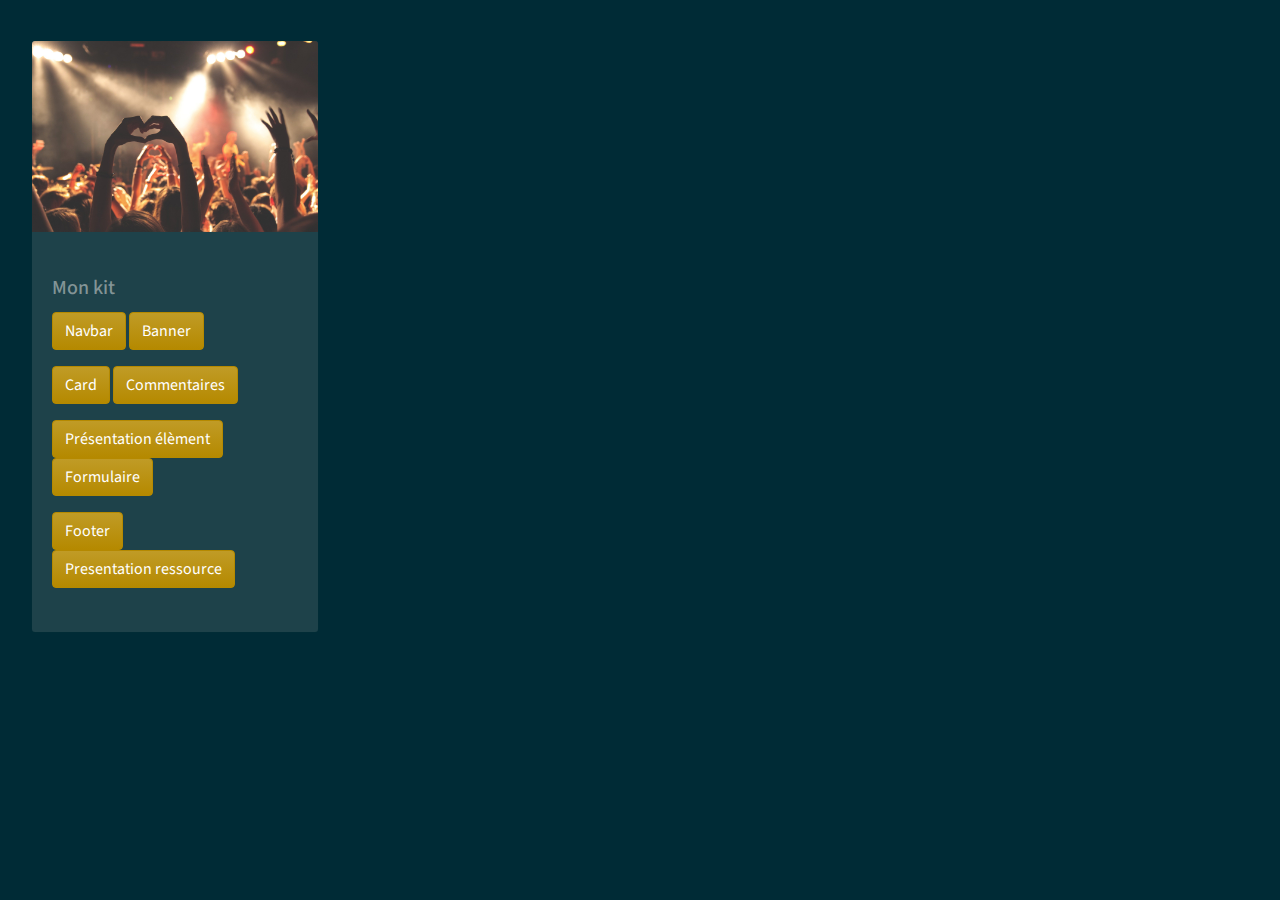
<file: KIT-UI-EventBrite-master/index.html>
<head>
        <meta charset="utf-8">
        <title>EventBrite: Navbar</title>
    
        <meta name="viewport" content="width=device-width, initial-scale=1">
        <meta http-equiv="X-UA-Compatible" content="IE=edge">
    
        <link rel="stylesheet" href="bootstrap.css" media="screen">
        <link rel="stylesheet" href="bootstrap.css">
    
        <script src="https://code.jquery.com/jquery-3.2.1.slim.min.js" integrity="sha384-KJ3o2DKtIkvYIK3UENzmM7KCkRr/rE9/Qpg6aAZGJwFDMVNA/GpGFF93hXpG5KkN" crossorigin="anonymous"></script>
        <script src="https://cdnjs.cloudflare.com/ajax/libs/popper.js/1.12.9/umd/popper.min.js" integrity="sha384-ApNbgh9B+Y1QKtv3Rn7W3mgPxhU9K/ScQsAP7hUibX39j7fakFPskvXusvfa0b4Q" crossorigin="anonymous"></script>
        <script src="https://maxcdn.bootstrapcdn.com/bootstrap/4.0.0/js/bootstrap.min.js" integrity="sha384-JZR6Spejh4U02d8jOt6vLEHfe/JQGiRRSQQxSfFWpi1MquVdAyjUar5+76PVCmYl" crossorigin="anonymous"></script>
    
    
</head>


​
<body>
​
  <div class="container my-3 mx-3">
    <div class="card" style="width: 18rem;">
      <img class="card-img-top img-taille" src="event.jpg" alt="Card image cap">
​
        <div class="card-body">
            <h5 class="card-title"> Mon kit </h5>
            <a href="navbar.html" class="btn btn-primary">Navbar</a>
            <a href="banner.html" class="btn btn-primary">Banner</a>
            <p></p>
            <a href="card.html" class="btn btn-primary">Card</a>
            <a href="comment.html" class="btn btn-primary">Commentaires</a>
              <p></p>
            <a href="pres_elem.html" class="btn btn-primary">Présentation élèment</a>
            <a href="form.html" class="btn btn-primary">Formulaire</a>
              <p></p>
            <a href="footer.html" class="btn btn-primary">Footer</a>
            <a href="presentation.html" class="btn btn-primary">Presentation ressource</a>
​
        </div>
​
    </div>
  </div>
​
​
​
​
​
​
</body>
</file>
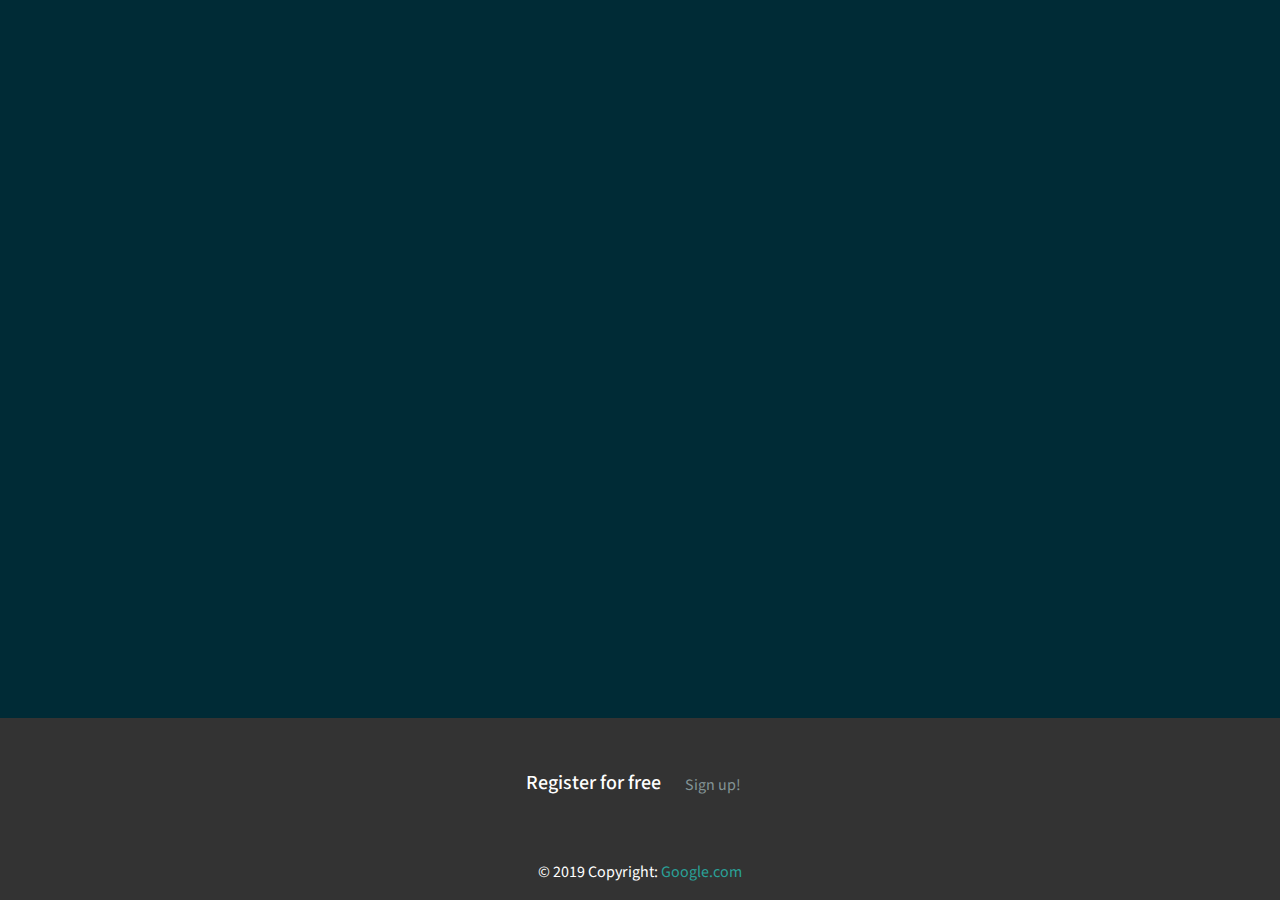
<file: KIT-UI-EventBrite-master/footer.html>
<head>
        <meta charset="utf-8">
        <title>EventBrite: Navbar</title>
    
        <meta name="viewport" content="width=device-width, initial-scale=1">
        <meta http-equiv="X-UA-Compatible" content="IE=edge">
    
        <link rel="stylesheet" href="style.css" media="screen">
        <link rel="stylesheet" href="bootstrap.css">
        <link rel="stylesheet" href="style.css">
        
    
        <script src="https://code.jquery.com/jquery-3.2.1.slim.min.js" integrity="sha384-KJ3o2DKtIkvYIK3UENzmM7KCkRr/rE9/Qpg6aAZGJwFDMVNA/GpGFF93hXpG5KkN" crossorigin="anonymous"></script>
        <script src="https://cdnjs.cloudflare.com/ajax/libs/popper.js/1.12.9/umd/popper.min.js" integrity="sha384-ApNbgh9B+Y1QKtv3Rn7W3mgPxhU9K/ScQsAP7hUibX39j7fakFPskvXusvfa0b4Q" crossorigin="anonymous"></script>
        <script src="https://maxcdn.bootstrapcdn.com/bootstrap/4.0.0/js/bootstrap.min.js" integrity="sha384-JZR6Spejh4U02d8jOt6vLEHfe/JQGiRRSQQxSfFWpi1MquVdAyjUar5+76PVCmYl" crossorigin="anonymous"></script>

</head>

<body>
    <footer class="page-footer font-small unique-color-dark pt-4">
            <div class="container">
            <ul class="list-unstyled list-inline text-center py-2">
                <li class="list-inline-item">
                <h5 class="mb-1">Register for free</h5>
                </li>
                <li class="list-inline-item">
                <a href="#!" class="btn btn-outline-white btn-rounded">Sign up!</a>
                </li>
            </ul>
            </div>
            <div class="footer-copyright text-center py-3">© 2019 Copyright:
            <a href="https://google.com"> Google.com</a>
            </div>
    </footer>
</body>
</file>
<file: KIT-UI-EventBrite-master/style.css>
/************************/
/* 	    FOOTER          */
/************************/
footer {
  position: fixed;
  left: 0;
  bottom: 0;
  width: 100%;
  background-color: #333333;
  color: white;
  text-align: left;
}
/************************/
/* 	    FORM            */
/************************/
form {
  padding-left: 30%;
  padding-right: 30%;
  padding-bottom: 10%;
  margin-bottom: 0%;
  border: 10px solid #0c0303;
}

input[type=text], input[type=password] {
  width: 100%;
  padding: 12px 20px;
  margin: 8px 0;
  display: inline-block;
  border: 1px solid #ccc;
  box-sizing: border-box;
}

button {
  background-color: #FFBF00;
  color: white;
  padding: 14px 20px;
  margin: 8px 0;
  border: none;
  cursor: pointer;
  width: 100%;
}

button:hover {
  opacity: 0.8;
}

.cancelbtn {
  width: auto;
  padding: 10px 18px;
  background-color: #f44336;
}

.imgcontainer {
  text-align: center;
  margin: 24px 0 12px 0;
  font-size: 10em
}
.fas {
  width: 40%;
  border-radius: 50%;
  color: #FFBF00;
}

.container {
  padding: 16px;
}

span.psw {
  float: right;
  padding-top: 16px;
  text-decoration: underline;
}
/************************/
/* 	    BANNER          */
/************************/
.hero-image {
  background-image: url("banner.jpg");
  height: 65vh;
  background-position: center;
  background-repeat: no-repeat;
  background-size: cover;
  position: relative;
}
.hero-text {
  margin: 0 auto;
  width: 30em;
  text-align: center;
  color: white;
  font-size:vw
}
/************************/
/* 	    CARD            */
/************************/
.card-container{
  color: #073642;
}
#bouton-ville{
  display: block;
  position: relative;
	margin-left: auto;
	margin-right: auto;
}

.map {
  margin: 0 auto;
  width: 250px;
  border-radius: 20px;
}

iframe {
  border-radius: 10px
}
/************************/
/* 	    COMMENT         */
/************************/
@media (min-width: 0) {
  .g-mr-15 {
      margin-right: 1.07143rem !important;
  }
}
@media (min-width: 0){
  .g-mt-3 {
      margin-top: 0.21429rem !important;
  }
}

.g-height-50 {
  height: 50px;
}

.g-width-50 {
  width: 50px !important;
}

@media (min-width: 0){
  .g-pa-30 {
      padding: 2.14286rem !important;
  }
}

.g-bg-secondary {
  background-color: #fafafa !important;
}

.u-shadow-v18 {
  box-shadow: 0 5px 10px -6px rgba(0, 0, 0, 0.15);
}

.g-color-gray-dark-v4 {
  color: #777 !important;
}

.g-font-size-12 {
  font-size: 0.85714rem !important;
}

.media-comment {
  margin-top:20px
}
</file>
